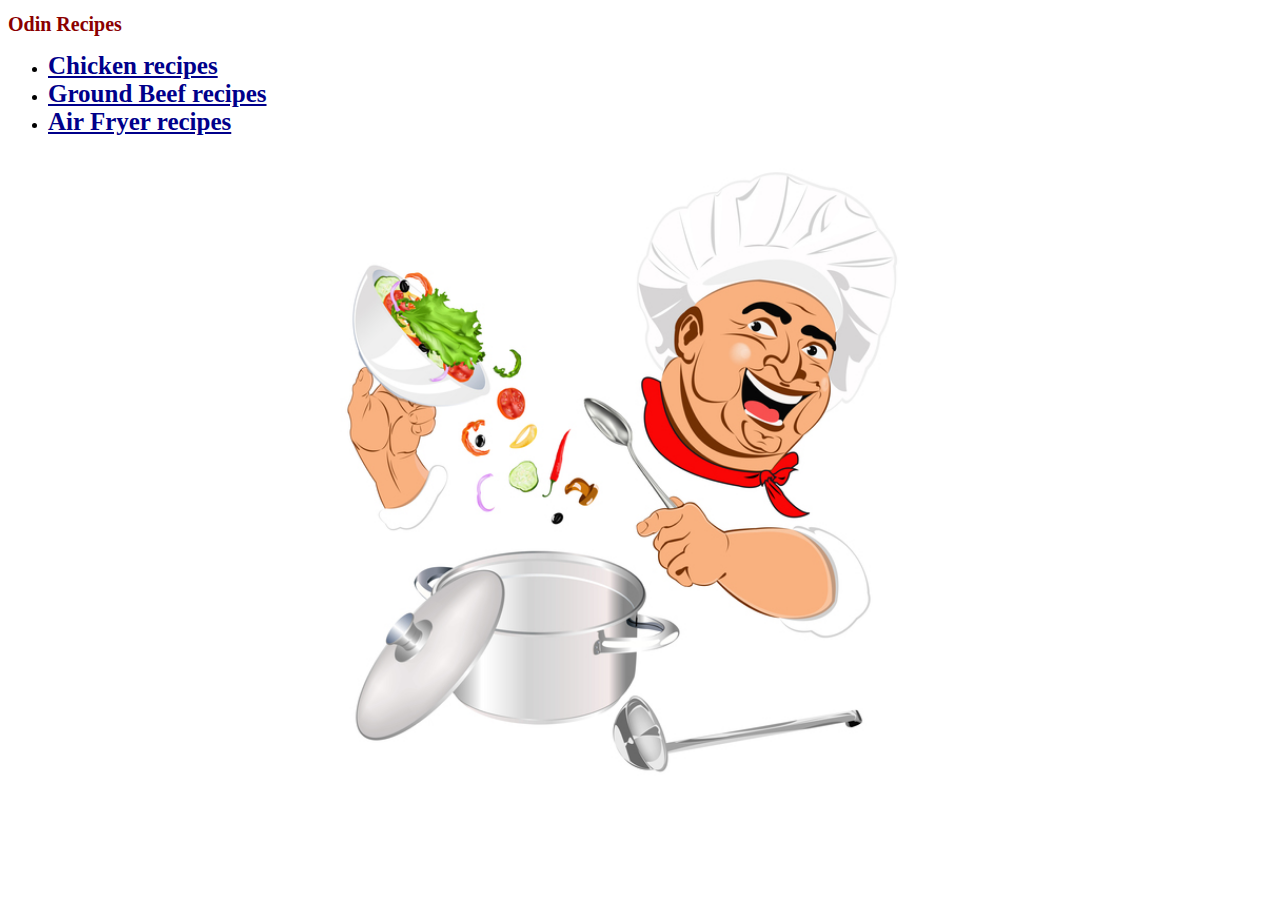
<file: index.html>
<!DOCTYPE html>
<html lang="en">
<head>
    <meta charset="UTF-8">
    <title>Document</title>
    <link rel="stylesheet" href="stylesheet.css" />
</head>
<body>
    <h1>Odin Recipes</h1>
        <ul>
            <li><a href="recipes/chicken.html"><strong>Chicken recipes</strong></a></li>
            <li> <a href="recipes/airfryer.html"><strong>Ground Beef recipes</strong></a></li>
            <li> <a href="recipes/beef.html"><strong>Air Fryer recipes</strong></a></li>
        </ul>
         


        <img id="img" src="images/chef.jpg" alt="images/chef4.jpg" >

        
    
</body>
</html>
</file>
<file: stylesheet.css>
img {
    border-radius: 8px;
    max-width: 100%;
    height: auto;
    opacity: 1;
    display: block;
    margin-left: auto;
    margin-right: auto;
    width: 50%;
}
a {
    font-size: 25px;
    color: darkblue;
}
img:hover {
    transform: scaleX(-1);
}
h1{
    font-size: 20px;
    color: darkred;
}
</file>
